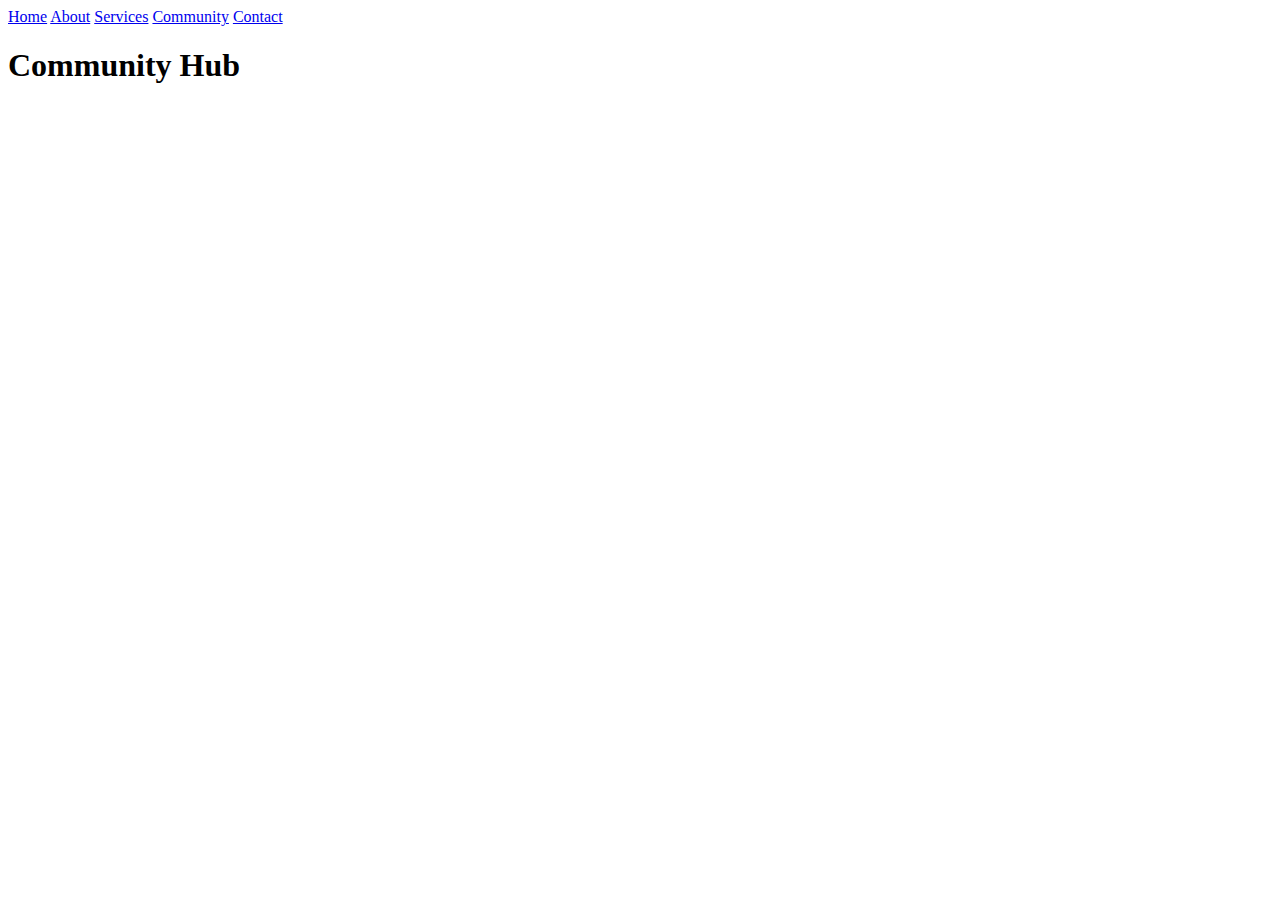
<file: community.html>
<!DOCTYPE html>
<html>
    <head>
        <title>TechLight Solutions | Community Hub</title>
    </head>
    <body>
        <a href="index.html">Home</a>
		<a href="about.html">About</a>
		<a href="services.html">Services</a>
        <a href="community.html">Community</a>
        <a href="contact.html">Contact</a>
        
        <h1>Community Hub</h1>
    </body>
</html>
</file>
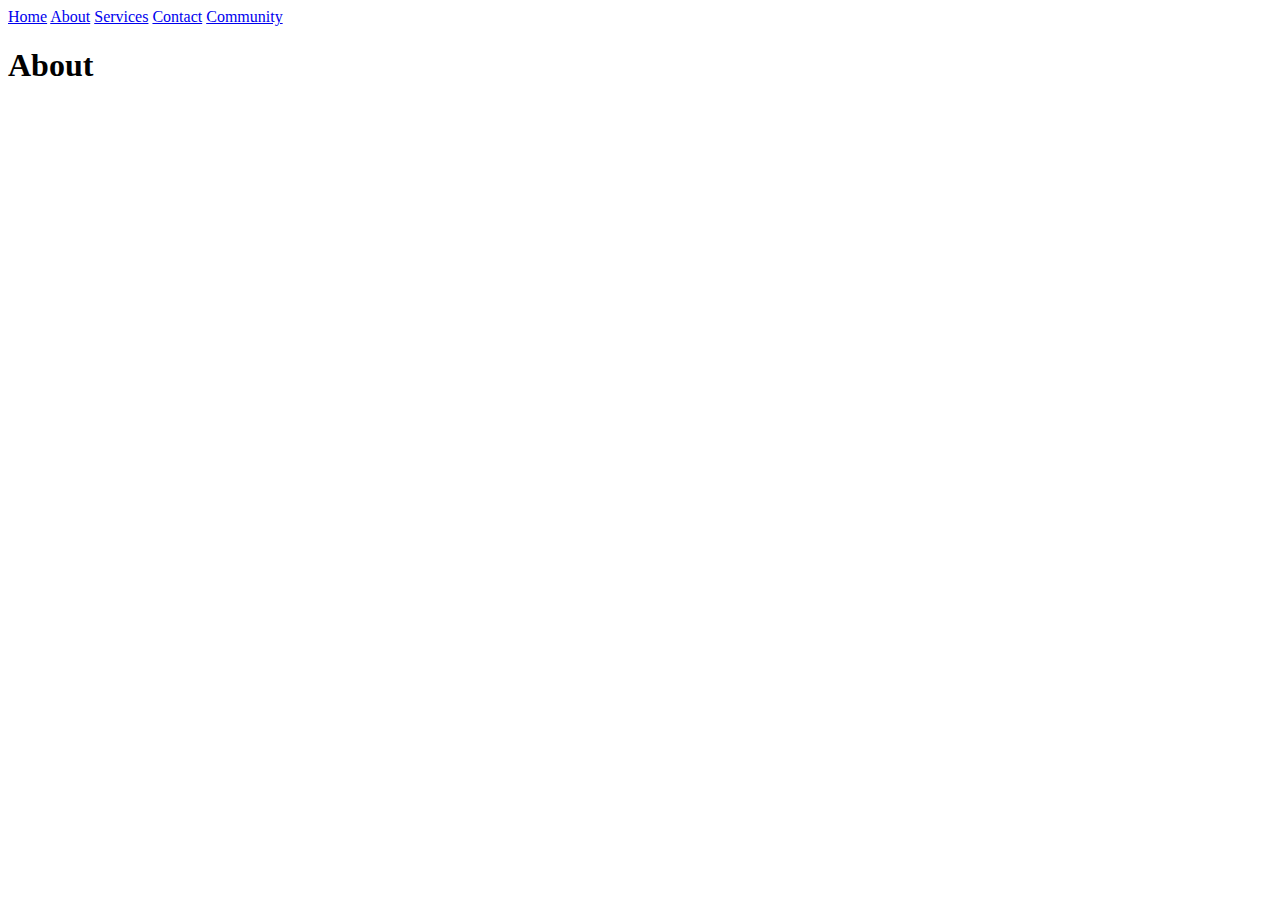
<file: services.html>
<!DOCTYPE html>
<html>
    <head>
        <title>MC | About</title>
    </head>
    <body>
        <a href="index.html">Home</a>
		<a href="about.html">About</a>
		<a href="services.html">Services</a>
		<a href="contact.html">Contact</a>
		<a href="community.html">Community</a>
        <h1>About</h1>
    </body>
</html>
</file>
